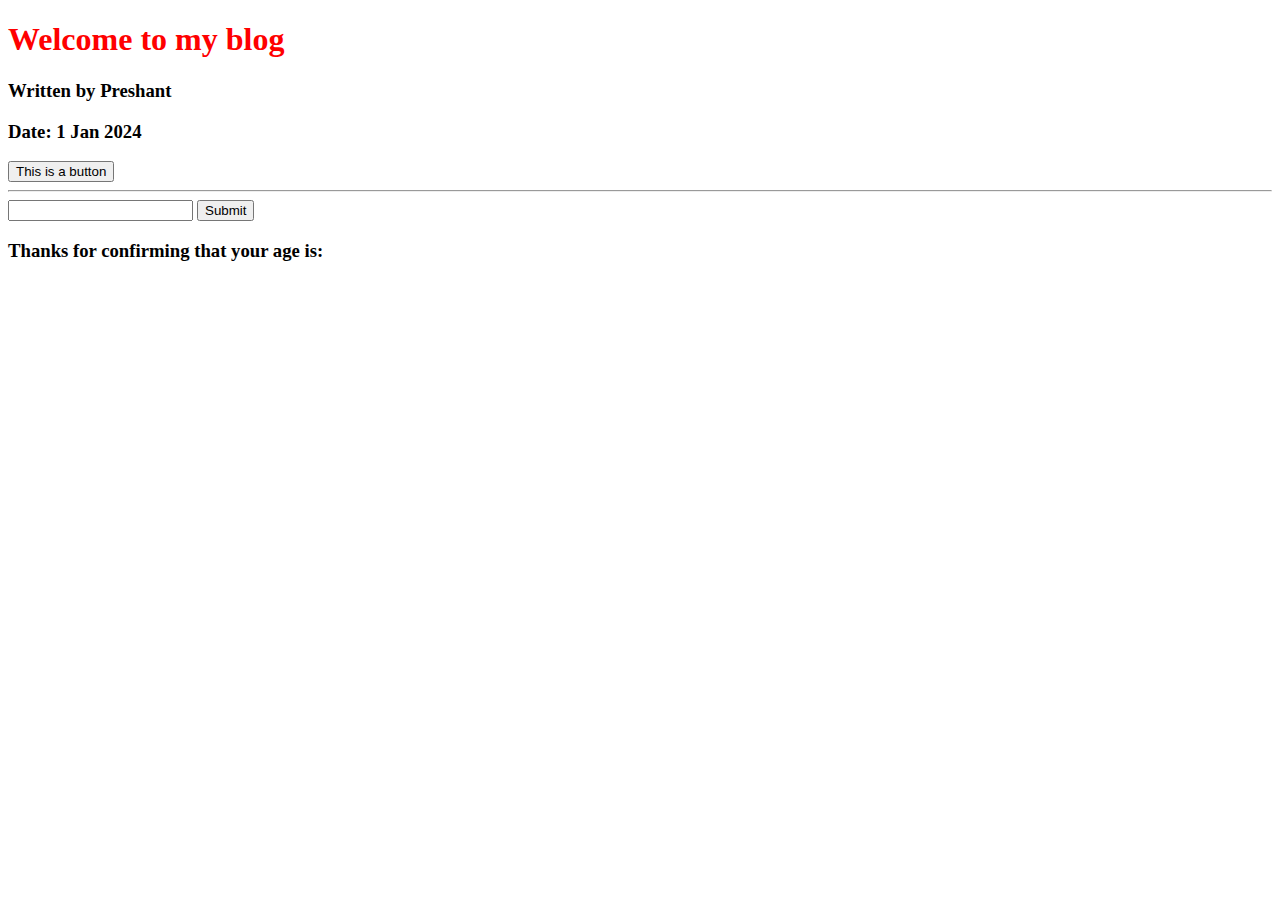
<file: index.html>
<!DOCTYPE html>
<html lang="en">
<head>
    <meta charset="UTF-8">
    <meta name="viewport" content="width=device-width, initial-scale=1.0">
    <title>Document</title>
    <link rel="stylesheet" href="style.css">
    <script src="script.js"></script>
</head>
<body>
    <h1 class="title">Welcome to my blog</h1>
    <h3 class="title" id="important">Written by Preshant</h3>
    <h3>Date: 1 Jan 2024</h3> 
    <button onclick="sayHello()">This is a button</button>   

    <hr>

 <input type="text" name="Age" id="user-input">
 <button onclick="showAge()">Submit</button>
    
<h3>Thanks for confirming that your age is: <span id="header-age"></span></h3>

</body>
</html>
</file>
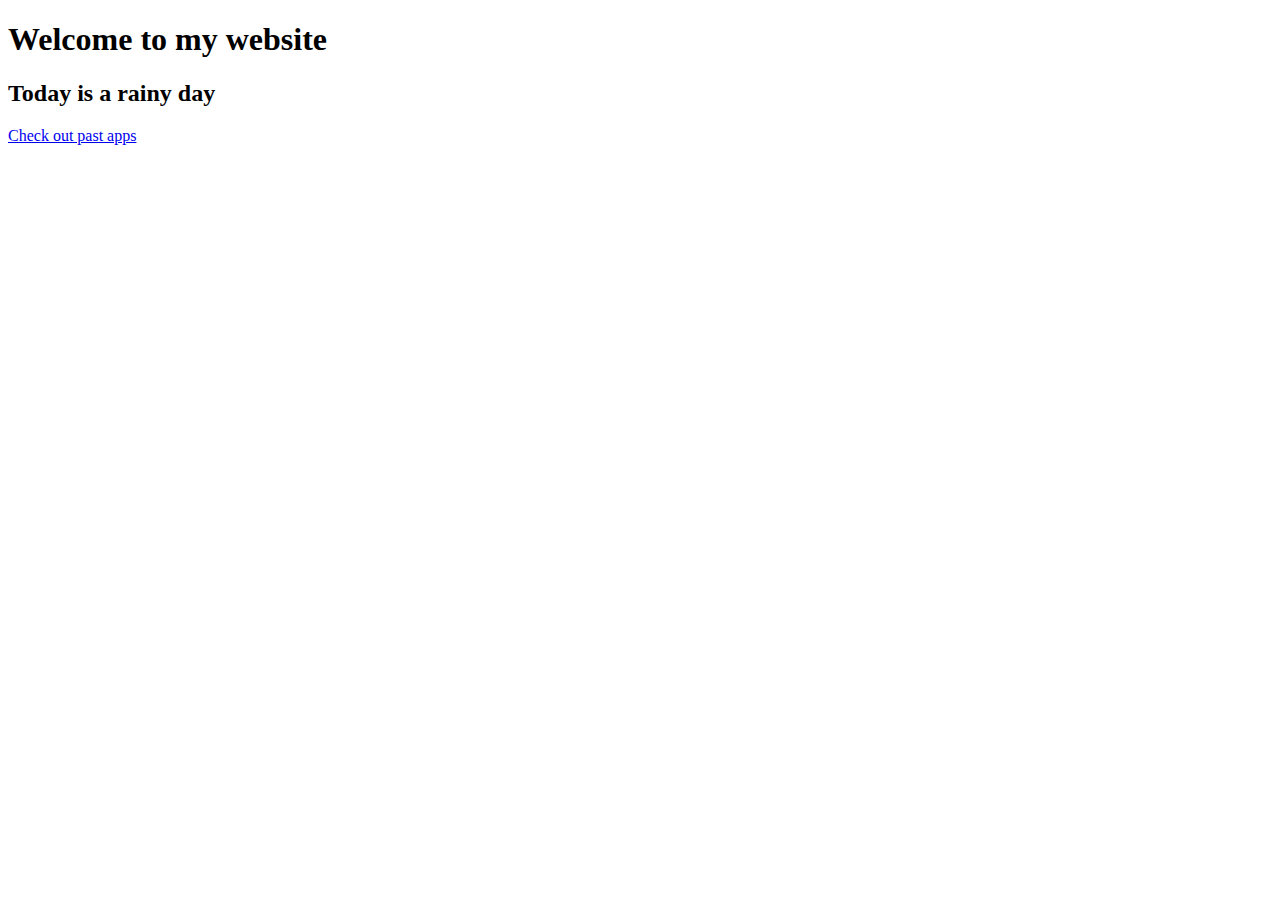
<file: old.html>
<!DOCTYPE html>
<html lang="en">
<head>
    <meta charset="UTF-8">
    <meta name="viewport" content="width=device-width, initial-scale=1.0">
    <title>Document</title>
</head>
<body>
   <h1>Welcome to my website</h1> 
   <h2>Today is a rainy day</h2>
   <a href="https://techup.live">Check out past apps</a>
</body>
</html>
</file>
<file: style.css>
h1 {
    color: red;
}
</file>
